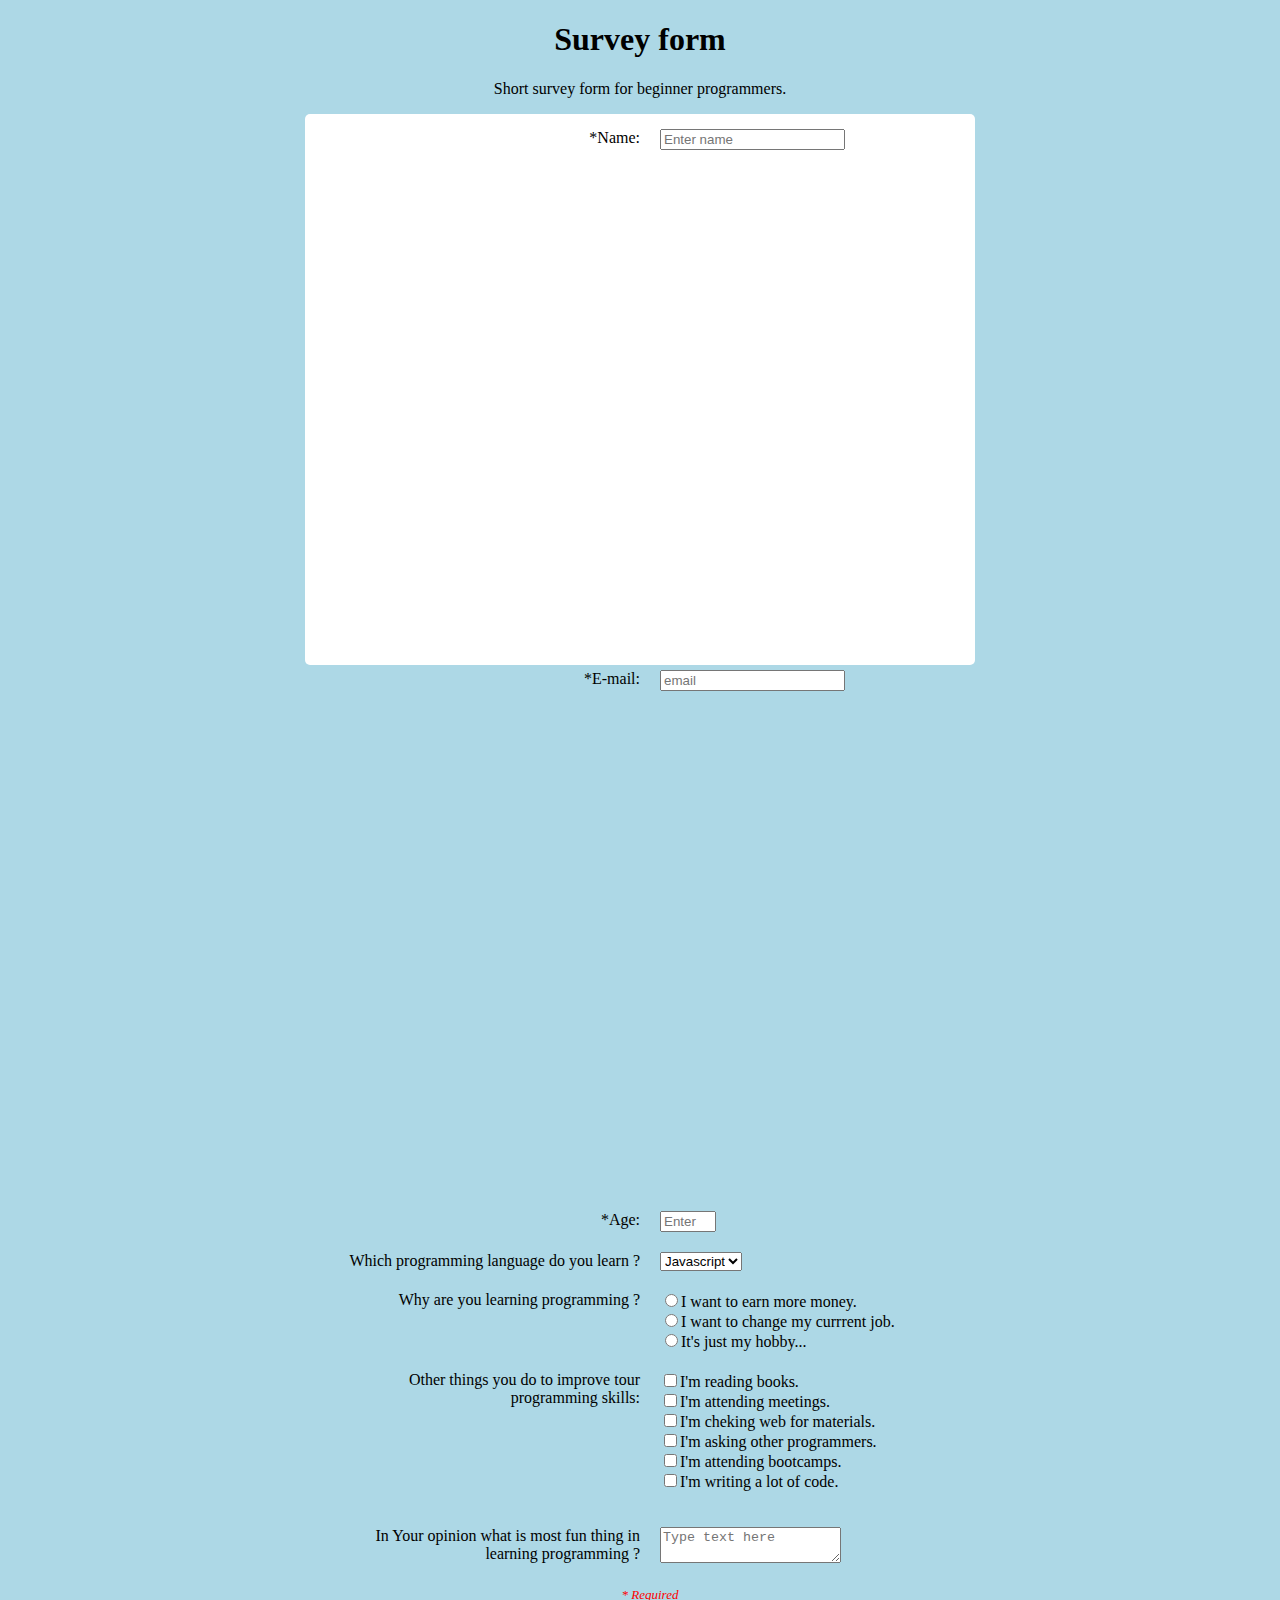
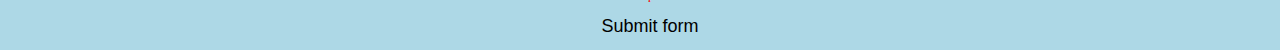
<file: RWD-projects/2-Build-A-Survey-Form/index.html>
<!DOCTYPE html>
<html>
  <head>
    <title>Build a survey form</title>
    <meta charset="utf-8">
    <meta name="viewport" content="width=device-width, initial-scale=1.0">
    <link rel='stylesheet' type='text/css' href='style.css'>
  </head>
  <body>
    <div class='title'>
      <h1 id='title'>Survey form</h1>
    </div>
    <form id='survey-form'>
      <p id='description'>Short survey form for beginner programmers.</p>
      <div class='form-container'>
        <div class='labels'>
          <label id='name-label' for='name'>*Name:</label>
        </div>
        <div>
          <input id='name' type='text' name='name' placeholder='Enter name' required=''>
        </div>
        <div class='labels'>
          <label id='email-label' for='e-mail'>*E-mail:</label>
        </div>
        <div>
          <input id='email' type='email' name='e-mail' placeholder='email' required=''>
        </div>
        <div class='labels'>
          <label id='number-label' for='age'>*Age:</label>
        </div>
        <div>
          <input id='number' type='number' name='age' min ='16' max='99' placeholder='Enter age' required=''>
        </div>
        <div class='labels'>
          <label for='select'>Which programming language do you learn ?</label>
        </div>
        <div>
          <select id='dropdown'>
            <option value='javascript'>Javascript</option>
            <option value='C#'>C#</option>
            <option value='java'>Java</option>
            <option value='C++'>C++</option>
            <option value='python'>Python</option>
          </select>
        </div>
        <div class='labels'>
          <label for='radio'>Why are you learning programming ?</label>
        </div>
        <div>
          <input type='radio' name='reason' value='money'>I want to earn more money.<br>
          <input type='radio' name='reason' value='job'>I want to change my currrent job.<br>
          <input type='radio' name='reason' value='hobby'>It's just my hobby...
        </div>
        <div class='labels'>
          <label for='skills'>Other things you do to improve tour programming skills:</label>
        </div>
        <div id='checkboxes'>
          <ul>
            <li><input type='checkbox' name='books' value='1'>I'm reading books.</li>
            <li><input type='checkbox' name='meetings' value='2'>I'm attending meetings.</li>
            <li><input type='checkbox' name='web' value='3'>I'm cheking web for materials.</li>
            <li><input type='checkbox' name='ask' value='4'>I'm asking other programmers.</li>
            <li><input type='checkbox' name='bootcamps' value='5'>I'm attending bootcamps.</li>
            <li><input type='checkbox' name='code' value='6'>I'm writing a lot of code.</li>
          </ul>
        </div>
        <div class='labels'>
          <label for='textarea'>In Your opinion what is most fun thing in learning programming ?</label>
        </div>
        <div>
          <textarea type='text' name='textarea' value='opinion' placeholder='Type text here' required =''></textarea>
        </div>
        <div class='submit'>
          <p class='required'>* Required</p>
          <button id='submit'><input type='submit' value='Submit form'></button>
        </div>
      </div>
    </form>
    <script src="https://cdn.freecodecamp.org/testable-projects-fcc/v1/bundle.js"></script>
  </body>  
</html>
</file>
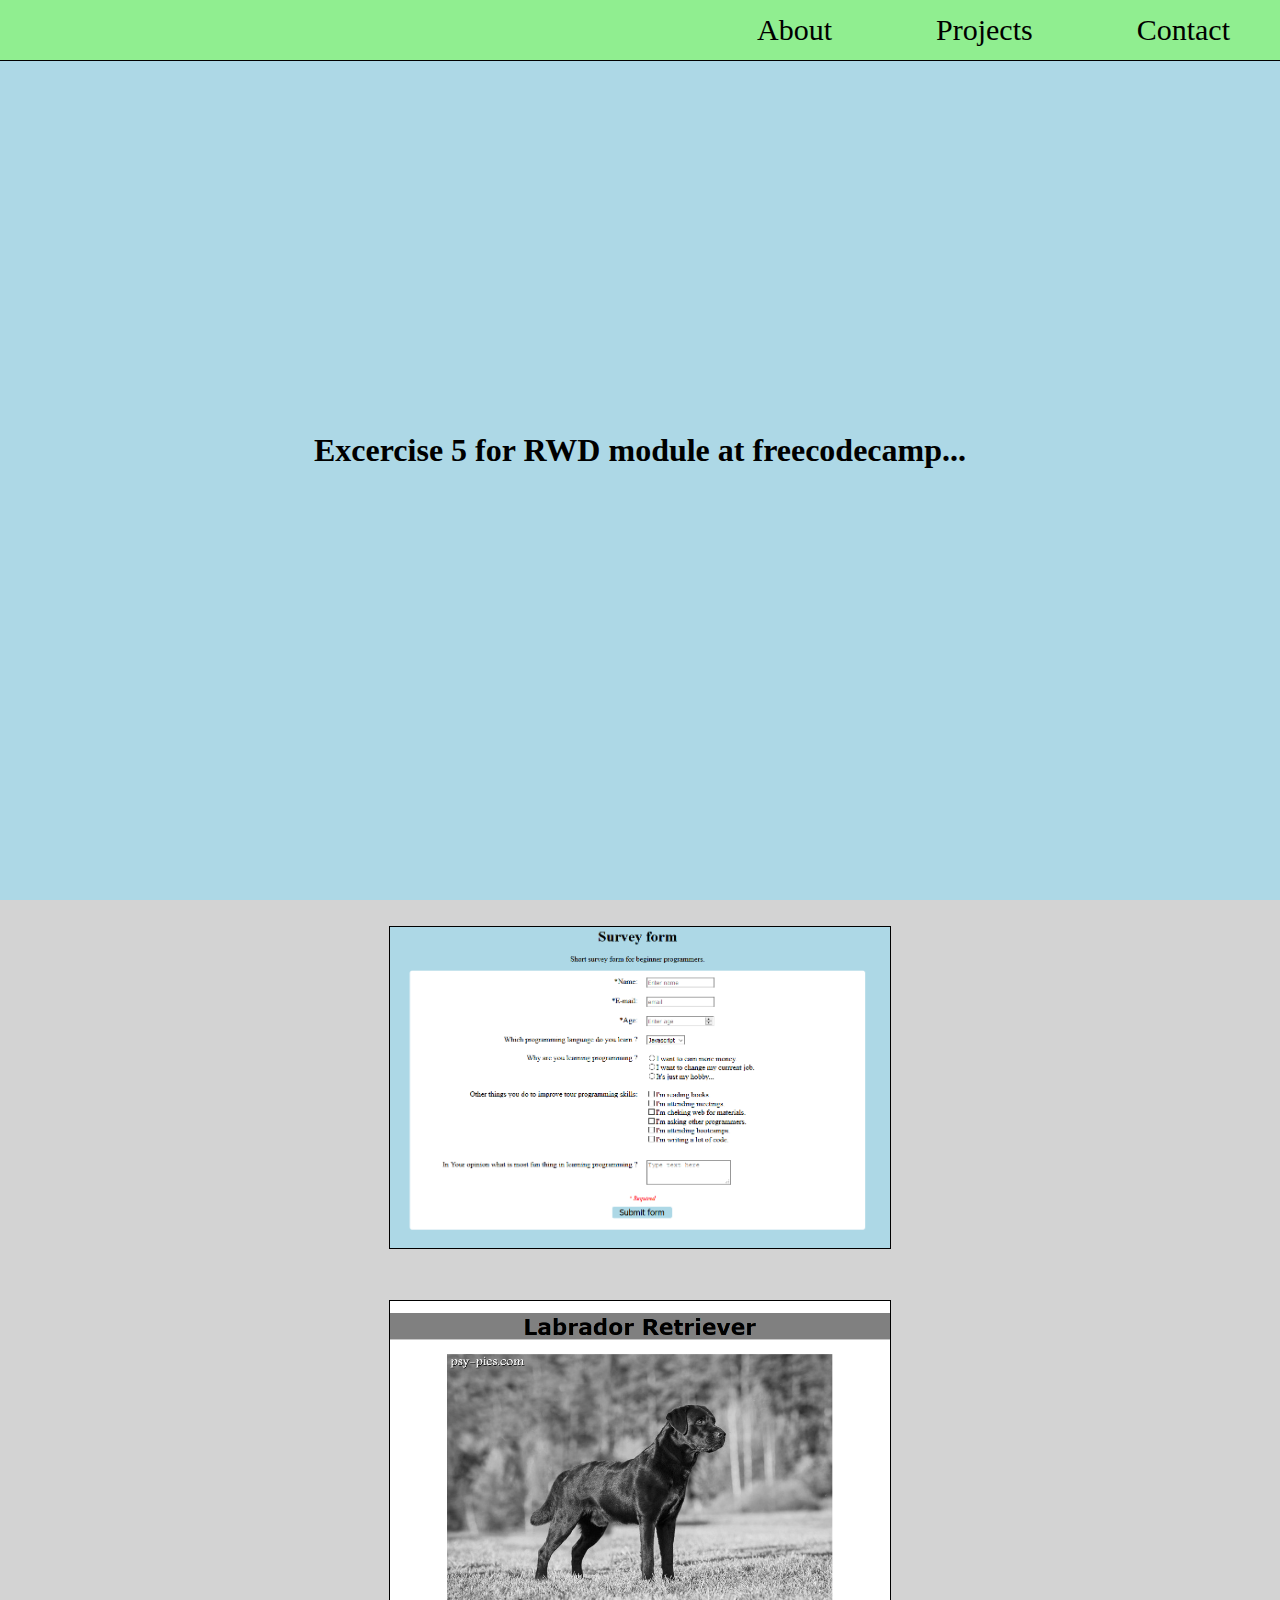
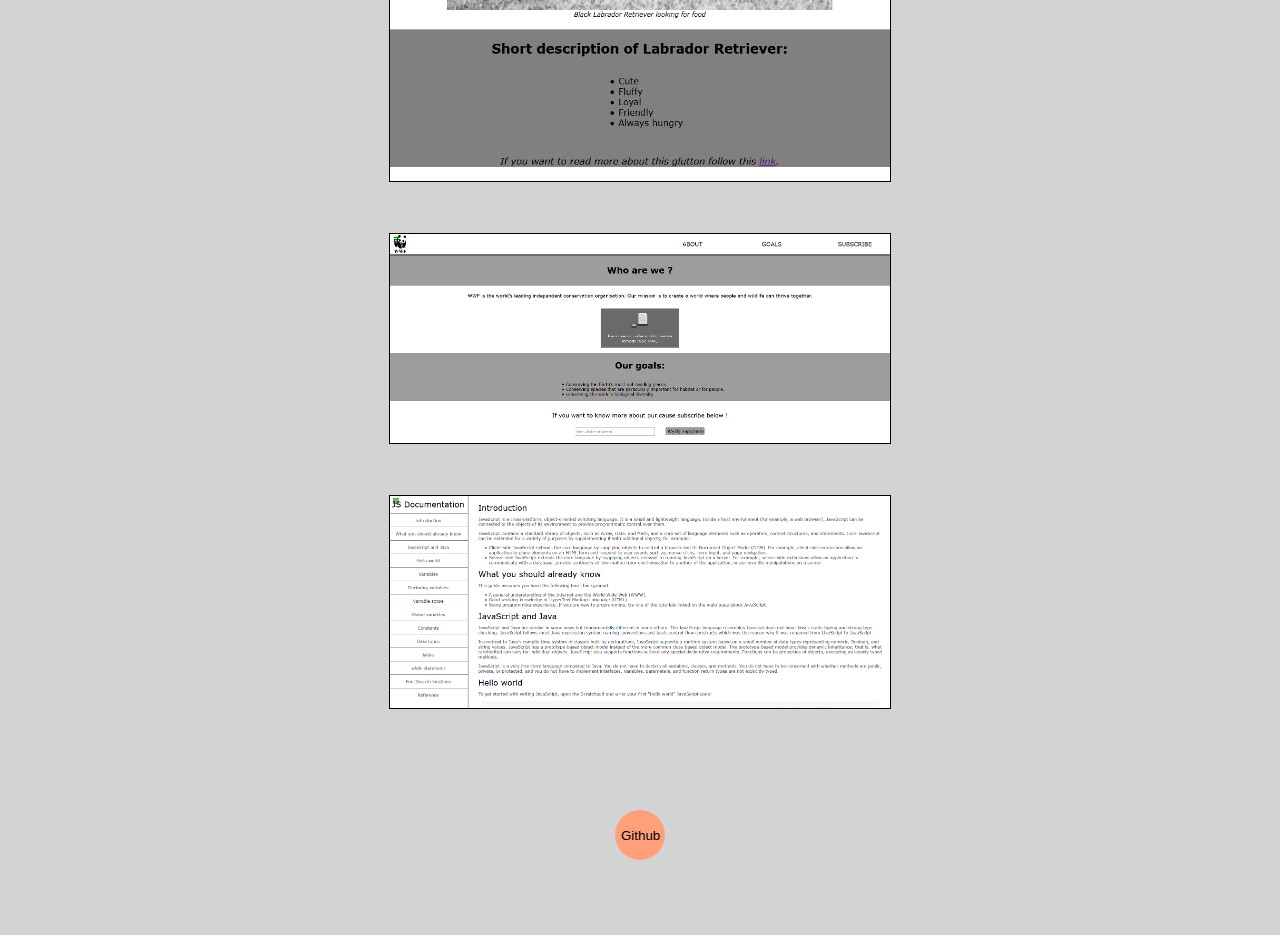
<file: RWD-projects/5-Build-A-Professional-Portfolio-Webpage/index.html>
<!DOCTYPE html>
<html>
  <head>
    <meta charset='utf-8'>
    <title>Build a professinal portfolio webpage</title>
    <link rel='stylesheet' type='text/css' href='style.css'>
  </head>
  <body>
    <div class='container'>
      <nav id="navbar">
        <ul>
          <li><a href='#welcome-section'>About</a></li>
          <li><a href='#projects'>Projects</a></li>
          <li><a href='#contact'>Contact</a></li>
        </ul>
      </nav>
      <section id='welcome-section'>
        <h1>Excercise 5 for RWD module at freecodecamp...</h1>
      </section>
      <section id='projects'>
        <div class='project-title'>
          <a href='https://codepen.io/piotrmadeja/pen/OBEOvo' target='_blank'><img src='1.png'></a>
        </div>
        <div class='project-title'>
          <a href='https://codepen.io/piotrmadeja/pen/Zqozdz' target='_blank'><img src='2.png'></a>
        </div>
        <div class='project-title'>
          <a href='https://codepen.io/piotrmadeja/pen/ePjYjm' target='_blank'><img src='3.png'></a>
        </div>
        <div class='project-title'>
          <a href='https://codepen.io/piotrmadeja/pen/vVPvKq' target='_blank'><img src='4.png'></a>
        </div>
      </section>
      <section id='contact'>
        <a id='profile-link' href='https://github.com/piotrmadeja' target='_blank'><button id='githubBtn'>Github</button></a>
      </section>
    </div>
    <script src='https://cdn.freecodecamp.org/testable-projects-fcc/v1/bundle.js'></script>
  </body>
</html>
</file>
<file: RWD-projects/2-Build-A-Survey-Form/style.css>
body {
  margin: 0 auto;
  background: lightblue;
}

#title {
  text-align: center;
}

#description {
  text-align: center;
}

.form-container {
  max-width: 50%;
  border-radius: 5px;
  display: grid;
  grid-template-columns: 50% 50%;
  grid-template-rows: 100% 100%;
  grid-gap: 20px;
  padding: 15px;
  margin: 0 auto;
  background: #ffff;
}

.labels {
  text-align: right;
}

.required {
  text-align: center;
  color: red;
  font-size: 13px;
  margin: 0;
  font-style: italic;
}

.submit {
  grid-column: 1/3;
  text-align: center;
}

#submit {
  margin: 10px;
  border-radius: 4px;
  border: none;
  height: auto;
  background: lightblue
}
#submit:hover {
  cursor: pointer;
}

#submit input {
border: none;
background: lightblue;
width: 100%;
height: 25px;
display: block;
font-size: 18px;
}

#checkboxes ul {
  list-style: none;
  margin-left: -40px;
  margin-top: 0;
}

@media (max-width: 1000px) {
  .form-container {
    max-width: 80%;
  }
}

@media (max-width: 600px) {
  .labels {
    text-align: center;
  }
  #name, #email, #number {
    display: block;
    margin: 0 auto;
    text-align: center;
  }
  .form-container {
    max-width: 100%;
    padding: 0;
    display: block;
  }

  select {
    display: block;
    margin: 0 auto;
  }

  textarea {
    max-width: 400px;
    display: block;
    margin: 0 auto;
  }
  div {
    margin: 20px;
  }
}
</file>
<file: RWD-projects/5-Build-A-Professional-Portfolio-Webpage/style.css>
body {
  margin: 0;
}


#navbar {
  position: fixed;
  top: 0;
  right: 0;
  background: lightgreen;
  width: 100%;
  text-align: right;
  height: 60px;
  border-bottom: 1px solid black;
}

#navbar ul {
  margin : 0;
}
#navbar ul li {
  display: inline-block;
  height: 60px;
  padding: 0 50px;
}

#navbar ul li a {
  display: block;
  text-decoration: none;
  color: black;
  height: 60px;
  line-height: 60px;
  font-size: 30px;
  font-family: 'verdana';
}

#navbar ul li a:hover {
  border-bottom: 5px solid green;
  transition: 0.5s;
}

#welcome-section {
  height: 100vh;
  max-width: 100%;
  background: lightblue;
  display: flex;
  align-items: center;
  justify-content: center;
}

#projects {
  display: flex;
  align-items: center;
  justify-content: space-around;
  flex-wrap: wrap;
  height: auto;
  width: 100%;
  background: lightgray;
}

.project-title {
  max-width: 500px;
  max-height: 500px;
  margin: 2% 11% 2% 11% ;
  display: flex;
  flex-direction: column;
  justify-content: center;
  align-items: center;
  background: white;
  border: 1px solid black;
}

.project-title img {
  max-width: 100%;
  max-height: 100%;
  display: block;
}

#contact {
  width: 100%;
  display: flex;
  justify-content: center;
  align-items: center;
  height: 200px;
  font-size:  30px;
  font-family: 'verdana';
  background: lightgrey;
}

#contact a {
  text-decoration: none;
  color: black;
}

#githubBtn {
  height: 50px;
  width: 50px;
  border-radius: 50%;
  border: none;
  background:  lightsalmon;
  text-align: center;
  line-height: 50px;
}

#githubBtn:hover {
  cursor: pointer;
}

@media (max-width:600px) {
  #navbar ul {
    width: 100%;
    padding: 0;
  }
  #navbar ul li {
    display: block;
    height: 60px;
    padding: 0 50px;
    text-align: center;
    width: 100%;
    padding: 0;
    background: lightgreen;
    border-bottom: 1px solid 
  }
  #navbar ul li a {
   width: 100%;
  }
  #welcome-section {
    margin-top: 182px;
    height: 400px;
    font-size: 30px;
  }
}
</file>
